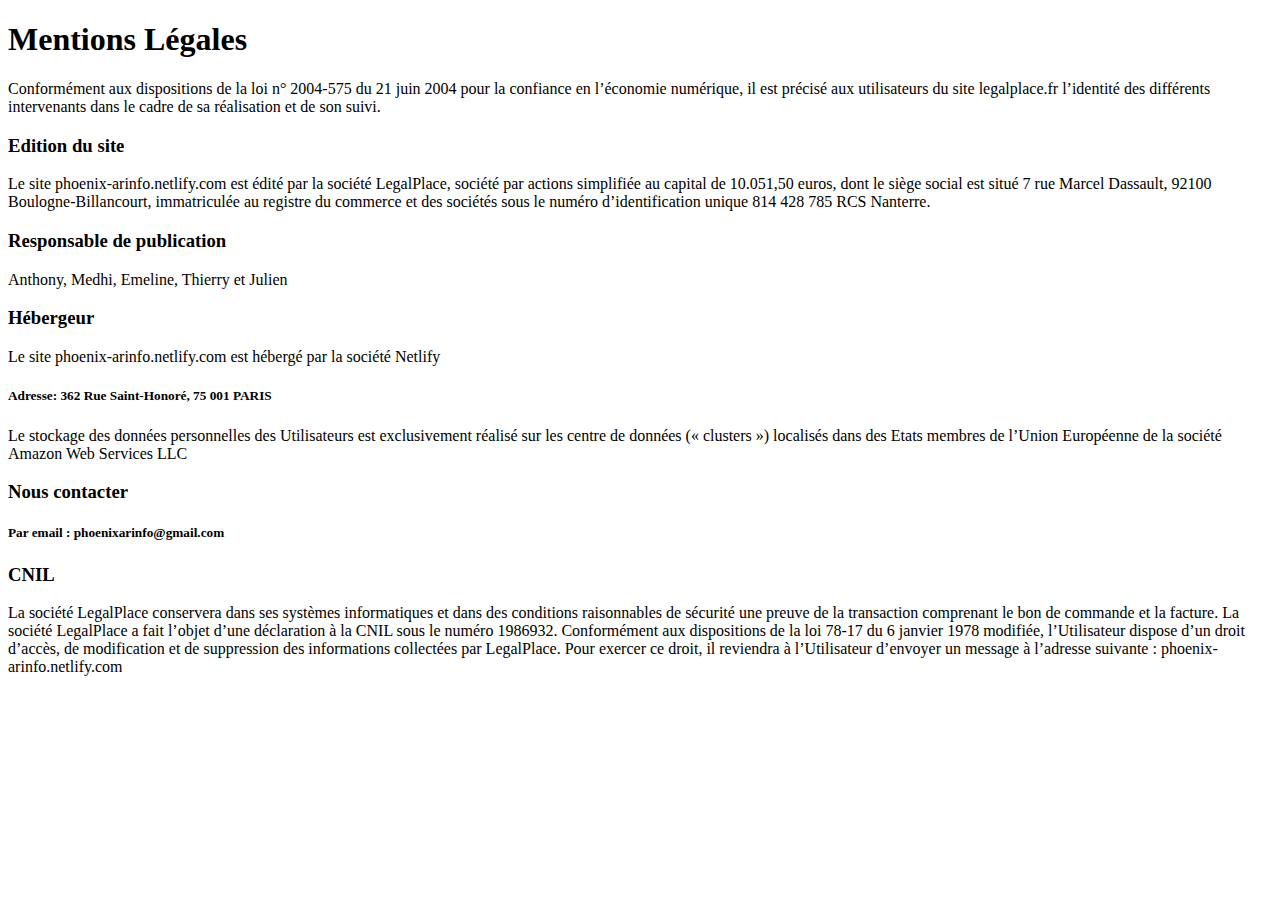
<file: developpeur/mentionsLegales.html>
<!DOCTYPE html>
<html lang="fr">
<head>
    <meta charset="UTF-8">
    <meta name="viewport" content="width=device-width, initial-scale=1.0">
    <title>Mentions Légales</title>

</head>
<body>

    <h1>Mentions Légales</h1>

   <p> Conformément aux dispositions de la loi n° 2004-575 du 21 juin 2004 pour la confiance en l’économie numérique, il est précisé aux utilisateurs du site legalplace.fr l’identité des différents intervenants dans le cadre de sa réalisation et de son suivi.</p>

<h3>Edition du site</h3>
<p>Le site phoenix-arinfo.netlify.com est édité par la société LegalPlace, société par actions simplifiée au capital de 10.051,50 euros, dont le siège social est situé 7 rue Marcel Dassault, 92100 Boulogne-Billancourt, immatriculée au registre du commerce et des sociétés sous le numéro d’identification unique 814 428 785 RCS Nanterre.</p> 

<h3>Responsable de publication</h3>
<p> Anthony, Medhi, Emeline, Thierry et Julien</p>

<h3>Hébergeur</h3>
<p> Le site phoenix-arinfo.netlify.com est hébergé par la société Netlify</p>

<h5>Adresse: 362 Rue Saint-Honoré, 75 001 PARIS</h5>

<p>Le stockage des données personnelles des Utilisateurs est exclusivement réalisé sur les centre de données (« clusters ») localisés dans des Etats membres de l’Union Européenne de la société Amazon Web Services LLC</p> 

<h3>Nous contacter</h3>
<h5>Par email : phoenixarinfo@gmail.com</h5>

<h3>CNIL</h3>
<p>La société LegalPlace conservera dans ses systèmes informatiques et dans des conditions raisonnables de sécurité une preuve de la transaction comprenant le bon de commande et la facture.

La société LegalPlace a fait l’objet d’une déclaration à la CNIL sous le numéro 1986932.

Conformément aux dispositions de la loi 78-17 du 6 janvier 1978 modifiée, l’Utilisateur dispose d’un droit d’accès, de modification et de suppression des informations collectées par LegalPlace. Pour exercer ce droit, il reviendra à l’Utilisateur d’envoyer un message à l’adresse suivante : phoenix-arinfo.netlify.com</p> 
    
</body>
</html>
</file>
